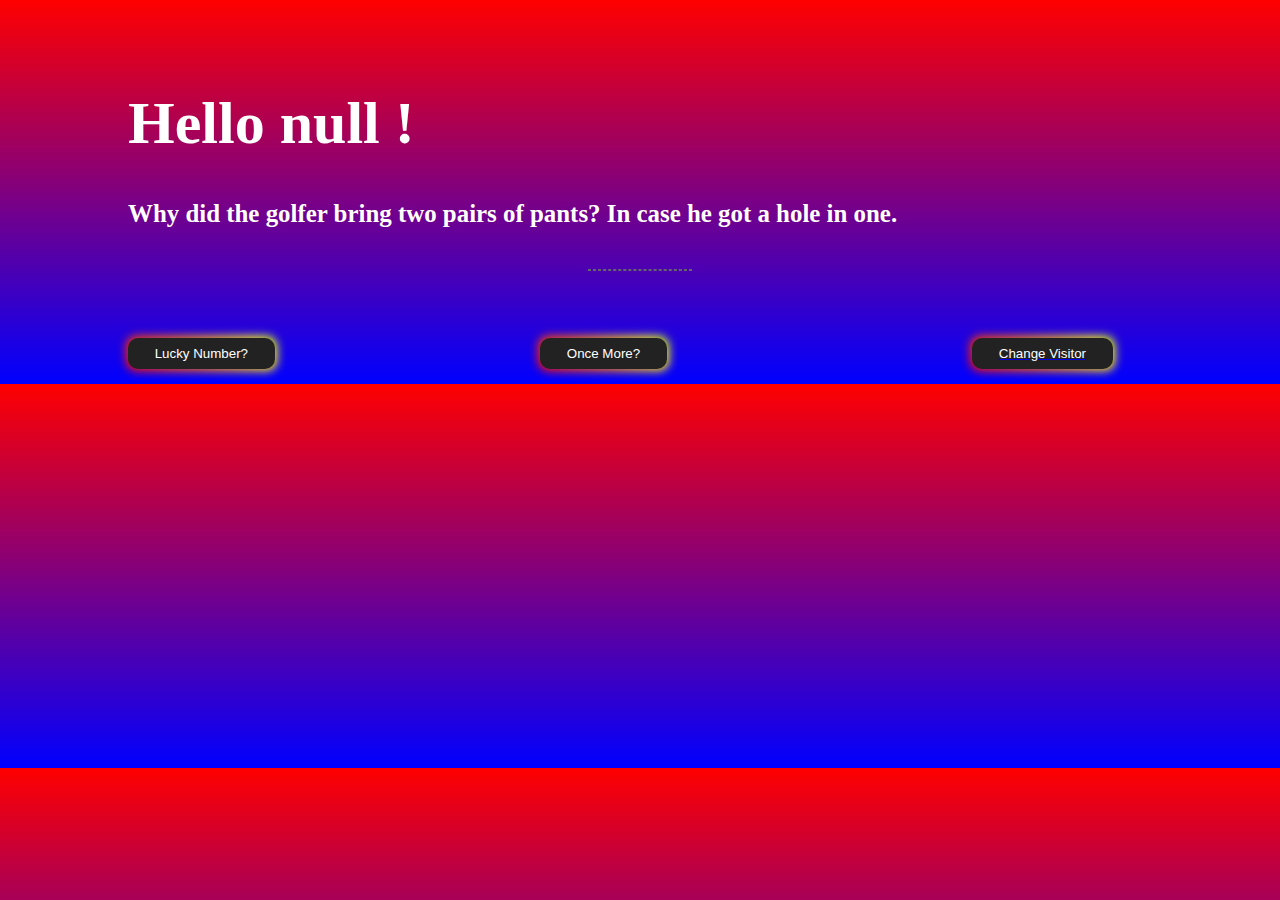
<file: index.html>
<!DOCTYPE html>
<html>
	<head>
		<title>No one Likes You.</title>
<link rel="stylesheet" href="style.css">
  </head>


<link rel="stylesheet" href="favicon.png">
<br>
<body class="container">    
  
    <h1 id="greeting"></h1>
    <h5 id="quote"></h5>
    <hr id="hr">
    <hr style="border:0px">
    <hr style="border:0px">
    <hr style="border:0px">
 
  <button onClick="randomNum()"class="button-63"><span class="text">Lucky Number?</span></button>
  <a href="index.html"><button class="button-85" role="button">Change Visitor</button></a>
  
    <button onClick="print()"class="button-100"><span class="text">Once More?</span></button>
    
	</body>
 
   <!-- <section class="copyright">
  
      <div class="container">
          <div class="row">
              <div class="col-sm-12 text-center">
                
              &copy;    Copyright 2022 | All Rights Reserved -- <a href="http://devdaim.me">DevDaim</a>
              </div>
          </div>
        
      </div>
  </section> -->
<script src="main.js"></script>
</html>
</file>
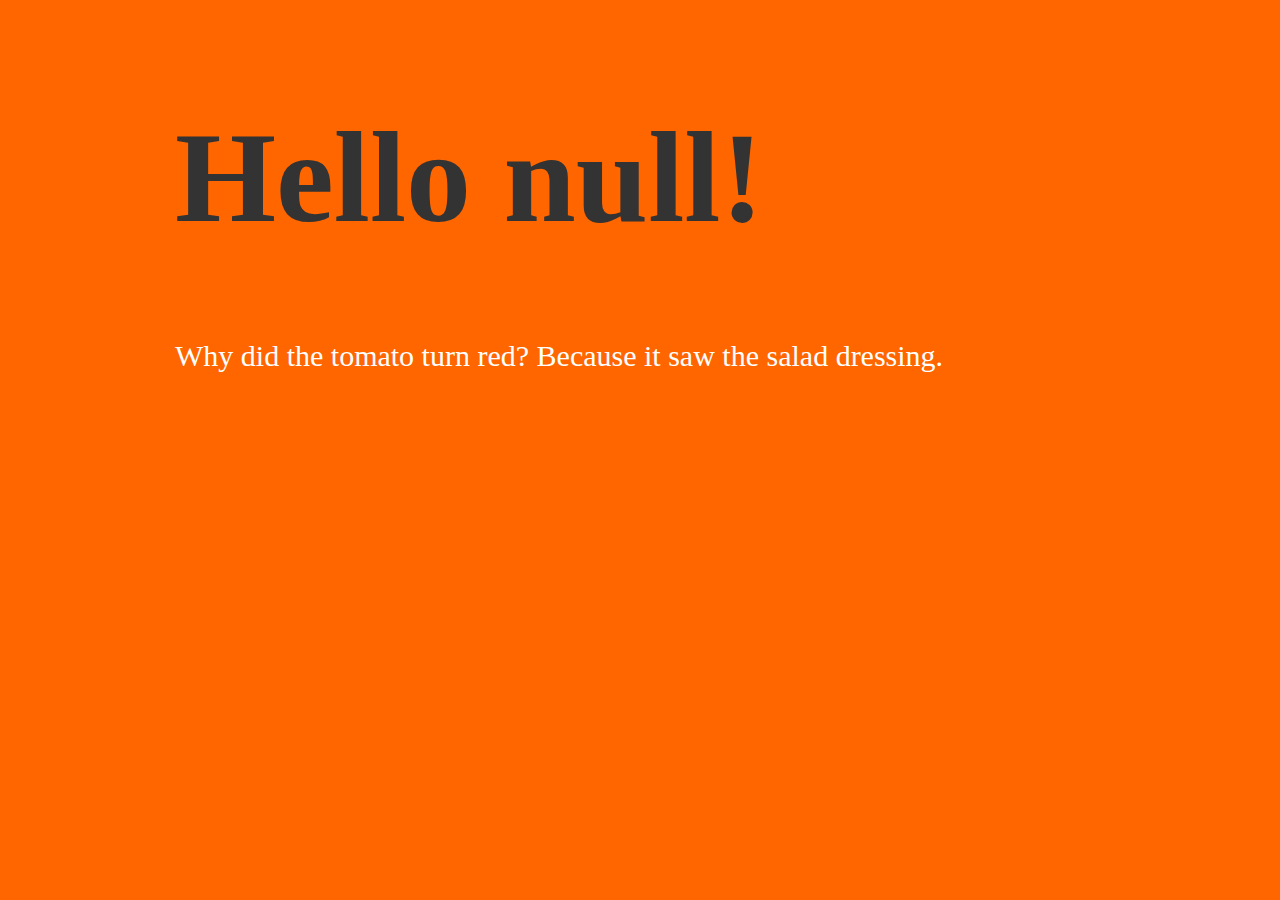
<file: onemonthjs.html>
<!DOCTYPE html>
<html>
	<head>
		<title>No one Likes You.</title>
		<style>
			
			/* Basic CSS comment */	
			body {
				color: white;
				width: 930px;
				margin: 0 auto;
                background: #FF6600; /* hexadecimal number */
                padding: 15px;
                font-size: 30px;
			}
 


			h1 {
				font-size: 130px;
				color: #333	;
			}
            

		</style>

<script>
    var jokes=["With your creative talents, beautiful spirit and unwavering trustworthiness, you are a true inspiration and a blessing to those around you.","You're not a bad cook, you're just flavor-challenged.","You're not bad at telling jokes, you're just humor-impaired.","Let me Tell you that, You are the embodiment of grace and beauty, a true reflection of loveliness.","You possess a natural charm and elegance that is truly captivating.","You're not lost, you're just taking the scenic route to stupidity.","you know ? Your jokes are worse than a bad hair day, but at least they don't drag on and on","Your jokes are like an ugly sweater, they're not funny and you should probably just throw them away.","You're not single, you're just romantically challenged.","You're not bad at math, you're just using the wrong numbers.","You're not clumsy, you're just gravity-challenged.","Why did the tomato turn red? Because it saw the salad dressing.","You're not arguing, you're just explaining why you're right.","You're not short, you're just concentrated awesome.","You're not lazy, you're just on energy-saving mode.","You're not forgetful, you're just selectively remembering the good stuff.","You're not old, you're just chronologically gifted.","I know! You're not a morning person, you're a coffee person.","You're not broke, you're just temporarily out of funds.","You're not fat, you're just horizontally challenged."];
    
    var jokesIdx = Math.floor(Math.random()*jokes.length);
    var randomJoke=jokes[jokesIdx];
var visitor=prompt("Hello Mr./Miss/Mrs , who are you ?");
    document.write("<h1>"+"Hello "+visitor+"!</h1>");
    if(visitor==="daim"){
        document.write()
    }else if(visitor==="Sabba"){
        document.write();
        document.write("")
    }else if(visitor==="Sakeeb"){
        document.write();
    }else {     
        document.write(randomJoke);
    
    }

</script>

	</head>
 	
	<body>
	</body>

</html>
</file>
<file: style.css>
/* Basic CSS comment */	
			body {
				color: white;
				width: 930px;
				margin: auto;
                background-image: -webkit-linear-gradient(red,blue); /* hexadecimal number */
                padding: 15px;
                font-size: 30px;
			}
      .container{
        width: 80%;
      }
 

          
             #hr{
              width: 10%;
              border:.02em dashed #666;
             }
              
              /* CSS */
              .button-85 {
                padding: 0.6em 2em;
                border: none;
                display:inline;
                outline: none;
                color: rgb(255, 255, 255);
                background: #111;
                cursor: pointer;
                position: relative;
                left:690px;
                
                z-index: 0;
                border-radius: 10px;
                user-select: none;
                -webkit-user-select: none;
                touch-action: manipulation;
              }
              
              .button-85:before {
                content: "";
                background: linear-gradient(
                  45deg,
                  #ff0000,
                  #ff7300,
                  #fffb00,
                  #48ff00,
                  #00ffd5,
                  #002bff,
                  #7a00ff,
                  #ff00c8,
                  #ff0000
                );
                position: absolute;
                top: -2px;
                left: -2px;
                background-size: 400%;
                z-index: -1;
                filter: blur(5px);
                -webkit-filter: blur(5px);
                width: calc(100% + 4px);
                height: calc(100% + 4px);
                animation: glowing-button-85 20s linear infinite;
                transition: opacity 0.3s ease-in-out;
                border-radius: 10px;
              }
              
              @keyframes glowing-button-85 {
                0% {
                  background-position: 0 0;
                }
                50% {
                  background-position: 400% 0;
                }
                100% {
                  background-position: 0 0;
                }
              }
              
              .button-85:after {
                z-index: -1;
                content: "";
                position: absolute;
                width: 100%;
                height: 100%;
                background: #222;
                left: 0;
                top: 0;
                border-radius: 10px;
              }
              
              /* CSS */
              .button-100{
                padding: 0.6em 2em;
                border: none;
                display:inline;
                outline: none;
                color: rgb(255, 255, 255);
                background: #111;
                cursor: pointer;
                position: relative;
                left:110px;
                
                z-index: 0;
                border-radius: 10px;
                user-select: none;
                -webkit-user-select: none;
                touch-action: manipulation;
              }
              
              .button-100:before {
                content: "";
                background: linear-gradient(
                  45deg,
                  #ff0000,
                  #ff7300,
                  #fffb00,
                  #48ff00,
                  #00ffd5,
                  #002bff,
                  #7a00ff,
                  #ff00c8,
                  #ff0000
                );
                position: absolute;
                top: -2px;
                left: -2px;
                background-size: 400%;
                z-index: -1;
                filter: blur(5px);
                -webkit-filter: blur(5px);
                width: calc(100% + 4px);
                height: calc(100% + 4px);
                animation: glowing-button-100 20s linear infinite;
                transition: opacity 0.3s ease-in-out;
                border-radius: 10px;
              }
              
              @keyframes glowing-button-100 {
                0% {
                  background-position: 0 0;
                }
                50% {
                  background-position: 400% 0;
                }
                100% {
                  background-position: 0 0;
                }
              }
              
              .button-100:after {
                z-index: -1;
                content: "";
                position: absolute;
                width: 100%;
                height: 100%;
                background: #222;
                left: 0;
                top: 0;
                border-radius: 10px;
              }
              
              /* CSS */
              .button-63 {
                padding: 0.6em 2em;
                border: none;
                display:inline;
                outline: none;
                color: rgb(255, 255, 255);
                background: #111;
                cursor: pointer;
                position: relative;
              
                z-index: 0;
                border-radius: 10px;
                user-select: none;
                -webkit-user-select: none;
                touch-action: manipulation;
              }
              
              .button-63:before {
                content: "";
                background: linear-gradient(
                  45deg,
                  #ff0000,
                  #ff7300,
                  #fffb00,
                  #48ff00,
                  #00ffd5,
                  #002bff,
                  #7a00ff,
                  #ff00c8,
                  #ff0000
                );
                position: absolute;
                top: -2px;
                left: -2px;
                background-size: 400%;
                z-index: -1;
                filter: blur(5px);
                -webkit-filter: blur(5px);
                width: calc(100% + 4px);
                height: calc(100% + 4px);
                animation: glowing-button-63 20s linear infinite;
                transition: opacity 0.3s ease-in-out;
                border-radius: 10px;
              }
              
              @keyframes glowing-button-63 {
                0% {
                  background-position: 0 0;
                }
                50% {
                  background-position: 400% 0;
                }
                100% {
                  background-position: 0 0;
                }
              }
              
              .button-63:after {
                z-index: -1;
                content: "";
                position: absolute;
                width: 100%;
                height: 100%;
                background: #222;
                left: 0;
                top: 0;
                border-radius: 10px;
              }
              .copyright {
                color: #ffffff;
              
                padding: 20px 0;
            }
              
              /* .animate-charcter
              {
                 text-transform: uppercase;
                background-image: linear-gradient(
                  -225deg,
                  #231557 0%,
                  #44107a 29%,
                  #ff1361 67%,
                  #fff800 100%
                );
                background-size: auto auto;
                background-clip: border-box;
                background-size: 200% auto;
                color: #fff;
                background-clip: text;
                text-fill-color: transparent;
                -webkit-background-clip: text;
                -webkit-text-fill-color: transparent;
                animation: textclip 2s linear infinite;
                display: inline-block;
                    font-size: 190px;
              }
              
              @keyframes textclip {
                to {
                  background-position: 200% center;
                }
              } */
</file>
